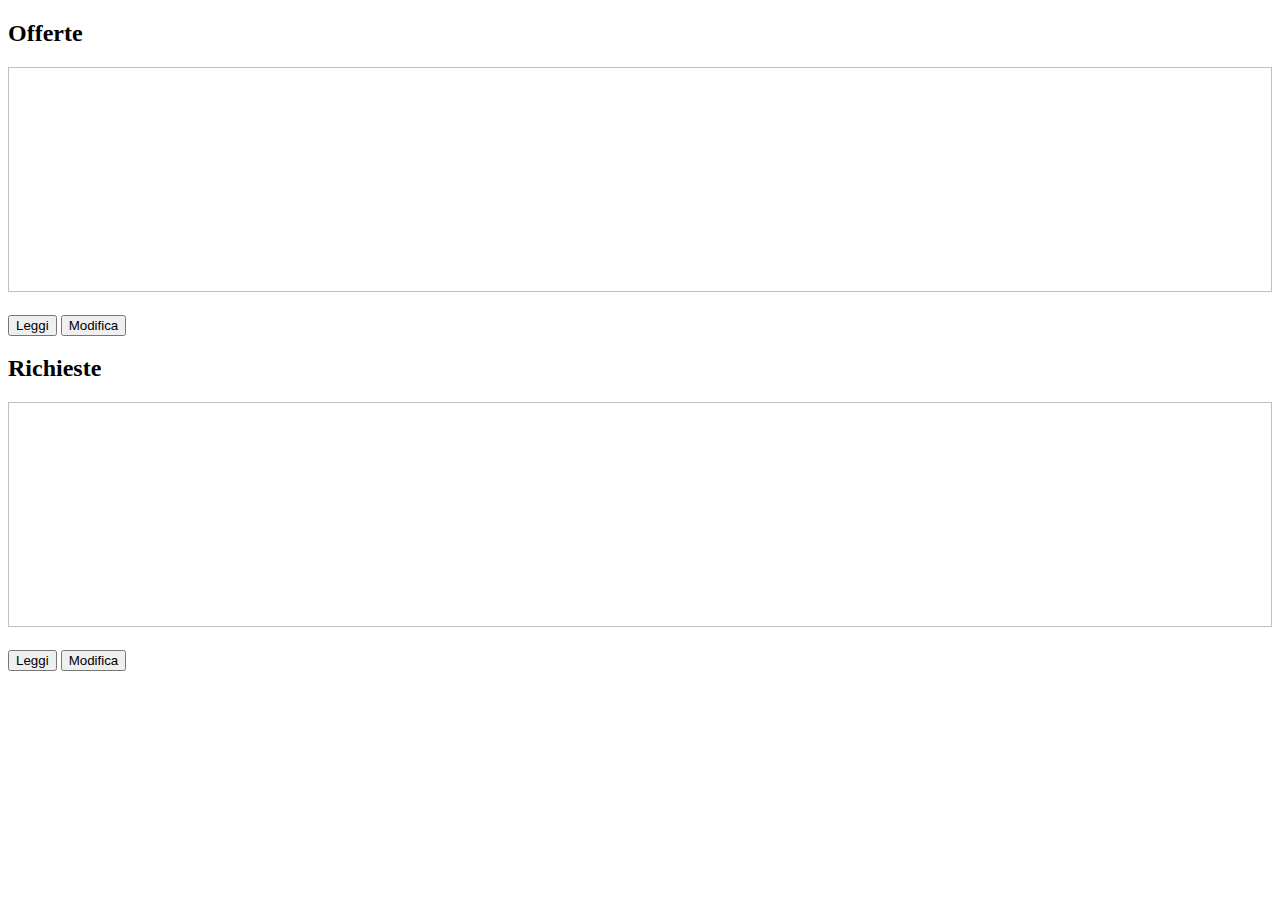
<file: src/main/resources/templates/index.html>
<!DOCTYPE html>
<html lang="en" xmlns:th="http://www.thymeleaf.org" xmlns:sec="http://www.thymeleaf.org/extras/spring-security" th:replace="~{master :: layout(~{::title},~{::meta},~{::main})}">
<head>
    <meta name="description" content="Compravendita">
    <meta name="keywords" content="offerte richieste">
    <title>Compravendita</title>
</head>
<body>

<main id="main">
    <script th:src="@{/search.js}"></script>
    <h2 th:if="${#lists.size(offers)} > 0">Offerte</h2>
    <div th:if="${#lists.size(offers)} > 0" class="row">

        <div th:each="item: ${offers}" th:object="${item}" class="col-md-4">
            <div class="card mycard mb-4 shadow-sm">
                <a th:href="@{/item/{id}(id=*{getId()})}">
                    <img class="bd-placeholder-img card-img-top" width="100%" height="225" th:src="@{/item/{id}/image(id=*{getId()})}" preserveAspectRatio="xMidYMid slice" focusable="false" role="img" th:alt="*{getTitle()}">
                </a>
                <div class="card-body">
                    <a class="title-link" th:href="@{/item/{id}(id=*{getId()})}">
                        <h3 class="mb-0" th:text="*{#strings.abbreviate(getTitle(), 38)}"></h3>
                    </a>
                    <p class="card-text" th:text="*{#strings.abbreviate(getDescription(), 100)}"></p>
                    <div class="d-flex justify-content-between align-items-center">
                        <div class="btn-group">
                            <button type="button" class="btn btn-sm btn-outline-secondary" th:onclick="|location.href='@{/item/{id}(id=*{getId()})}'|">Leggi</button>
                            <button sec:authorize="isAuthenticated()" type="button" class="btn btn-sm btn-outline-secondary" th:onclick="|location.href='@{/item/{id}/edit(id=*{getId()})}'|">Modifica</button>
                        </div>
                        <small class="text-muted"><time th:datetime="*{getDate()}" th:text="*{#dates.format(getDate(), 'dd-MM-yyyy HH:mm')}"></time></small>
                    </div>
                </div>
            </div>
        </div>
    </div>

    <h2 th:if="${#lists.size(requests)} > 0">Richieste</h2>
    <div th:if="${#lists.size(requests)} > 0" class="row">

        <div th:each="item: ${requests}" th:object="${item}" class="col-md-4">
            <div class="card mycard mb-4 shadow-sm">
                <a th:href="@{/item/{id}(id=*{getId()})}">
                    <img class="bd-placeholder-img card-img-top" width="100%" height="225" th:src="@{/item/{id}/image(id=*{getId()})}" preserveAspectRatio="xMidYMid slice" focusable="false" role="img" th:alt="*{getTitle()}">
                </a>
                <div class="card-body">
                    <a class="title-link" th:href="@{/item/{id}(id=*{getId()})}">
                        <h3 class="mb-0" th:text="*{#strings.abbreviate(getTitle(), 38)}"></h3>
                    </a>
                    <p class="card-text" th:text="*{#strings.abbreviate(getDescription(), 100)}"></p>
                    <div class="d-flex justify-content-between align-items-center">
                        <div class="btn-group">
                            <button type="button" class="btn btn-sm btn-outline-secondary" th:onclick="|location.href='@{/item/{id}(id=*{getId()})}'|">Leggi</button>
                            <button sec:authorize="isAuthenticated()" type="button" class="btn btn-sm btn-outline-secondary" th:onclick="|location.href='@{/item/{id}/edit(id=*{getId()})}'|">Modifica</button>
                        </div>
                        <small class="text-muted"><time th:datetime="*{getDate()}" th:text="*{#dates.format(getDate(), 'dd-MM-yyyy HH:mm')}"></time></small>
                    </div>
                </div>
            </div>
        </div>
    </div>

</main>
</body>
</html>
</file>
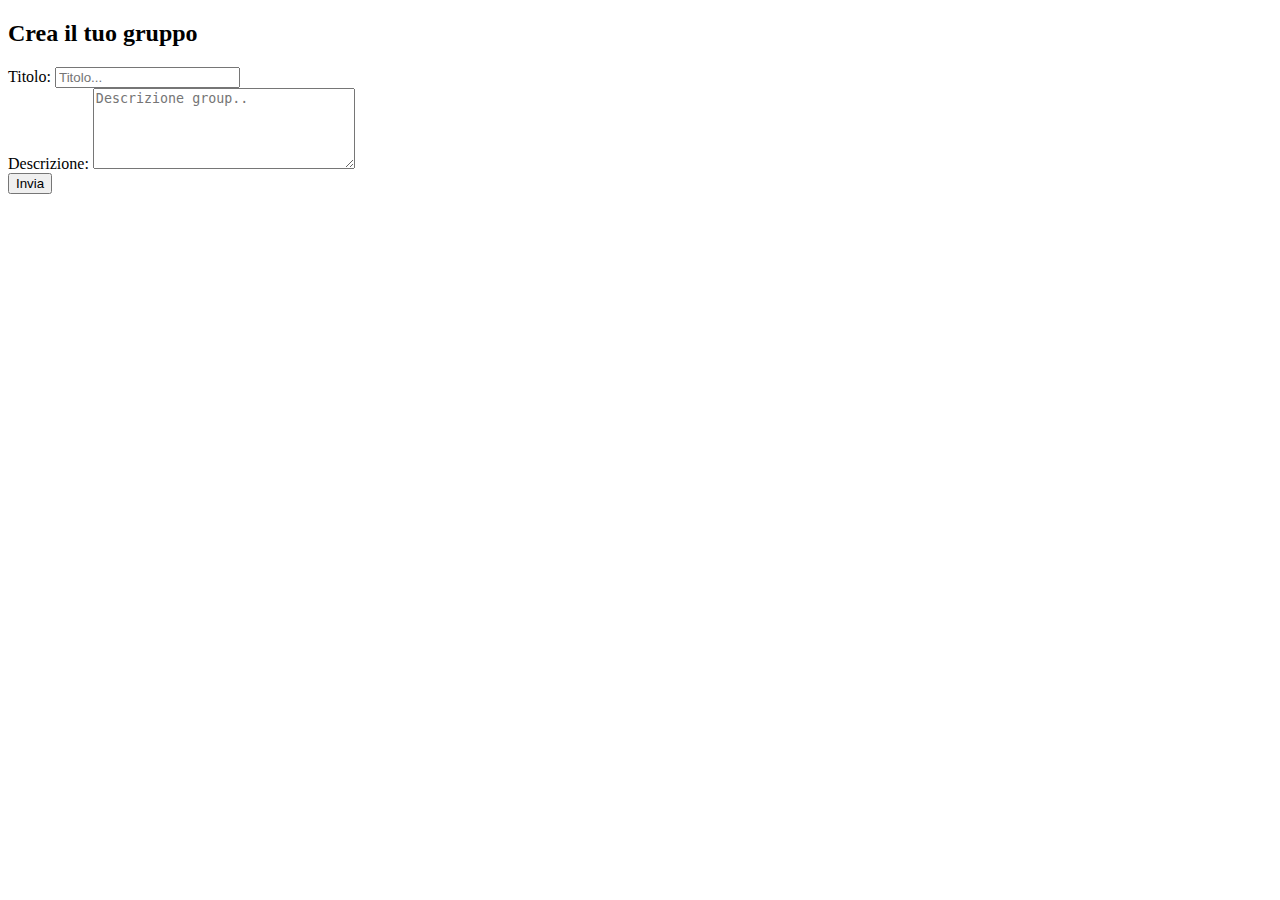
<file: src/main/resources/templates/createGroup.html>
<!DOCTYPE html>
<html lang="en" xmlns:th="http://www.thymeleaf.org" th:replace="~{master :: layout(~{::title},~{::meta},~{::main})}">
<head>
    <meta name="description" content="Create item">
    <meta name="keywords" content="offerta richiesta vendi">
    <title>Crea grup</title>
</head>
<body>

<main>
    <h2>Crea il tuo gruppo</h2>
    <form th:object="${group}" th:action="@{${respondTo}}" method="post" enctype="multipart/form-data">

        <div class="form-group">
            <label for="title">Titolo:</label>
            <input class="form-control" type="text" th:field="*{title}" placeholder="Titolo...">
        </div>


        <div class="form-group">
            <label for="desc">Descrizione:</label>
            <textarea class="form-control" th:field="*{description}" rows="5" cols="30" placeholder="Descrizione group.."></textarea>
        </div>
        <input type="submit" class="btn btn-primary" value="Invia">
    </form>
</main>

</body>
</html>
</file>
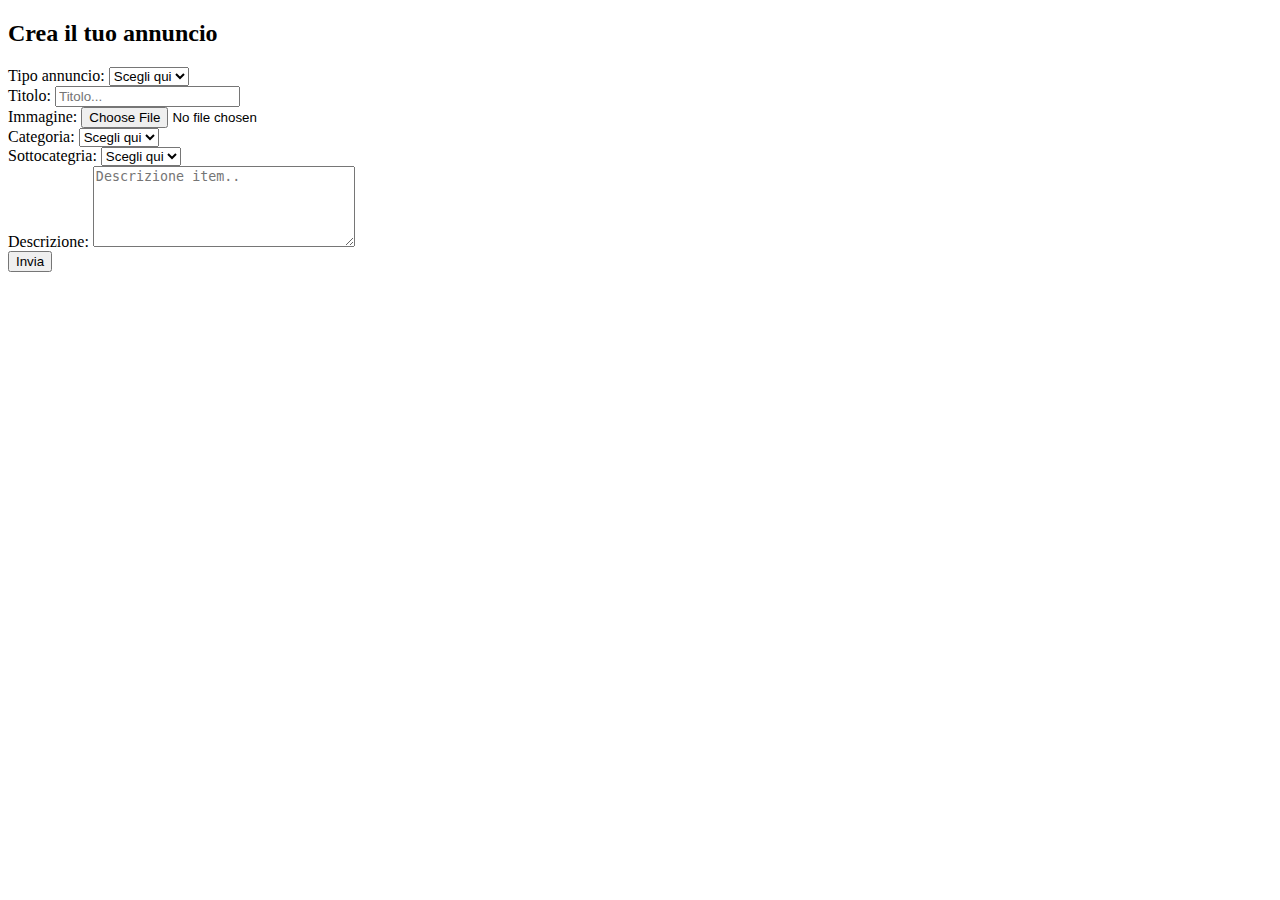
<file: src/main/resources/templates/createItemForm.html>
<!DOCTYPE html>
<html lang="en" xmlns:th="http://www.thymeleaf.org" th:replace="~{master :: layout(~{::title},~{::meta},~{::main})}">
<head>
    <meta name="description" content="Create item">
    <meta name="keywords" content="offerta richiesta vendi">
    <title>Crea item</title>
</head>
<body>

<main>
    <script th:src="@{/subcategory.js}"></script>
    <h2>Crea il tuo annuncio</h2>
    <form th:object="${item}" th:action="@{${respondTo}}" method="post" enctype="multipart/form-data">
        <div class="form-group">
            <label for="type">Tipo annuncio:</label>
            <select  class="form-control" th:field="*{type}">
                <option value="" selected hidden>Scegli qui</option>
                <option th:each="typeAnnounce : ${typesAnnounce}" th:value="${typeAnnounce}" th:utext="${typeAnnounce}">Offerta</option>
            </select>
        </div>

        <div class="form-group">
            <label for="title">Titolo:</label>
            <input class="form-control" type="text" th:field="*{title}" placeholder="Titolo...">
        </div>

        <div class="form-group">
            <label for="file">Immagine:</label>
            <input class="form-control-file" id="file" type="file" name="file" accept="image/jpeg"/>
        </div>

        <div class="form-group">
            <label for="category">Categoria:</label>
            <select class="form-control">
                <option value="" selected  hidden>Scegli qui</option>
                <option th:each="category : ${categories}" th:onclick="updateaaa(this)" th:value="${category.getName()}" th:utext="${category.getName()}">Veicolo</option>
            </select>
        </div>

        <div id="categoria" class="form-group">
            <label for="category">Sottocategria:</label>
            <select  class="form-control" th:field="*{category}">
                <option value="" selected  hidden>Scegli qui</option>
             </select>
        </div>

        <div class="form-group">
            <label for="desc">Descrizione:</label>
            <textarea class="form-control" th:field="*{description}" rows="5" cols="30" placeholder="Descrizione item.."></textarea>
        </div>
        <input type="submit" class="btn btn-primary" value="Invia">
    </form>
</main>

</body>
</html>
</file>
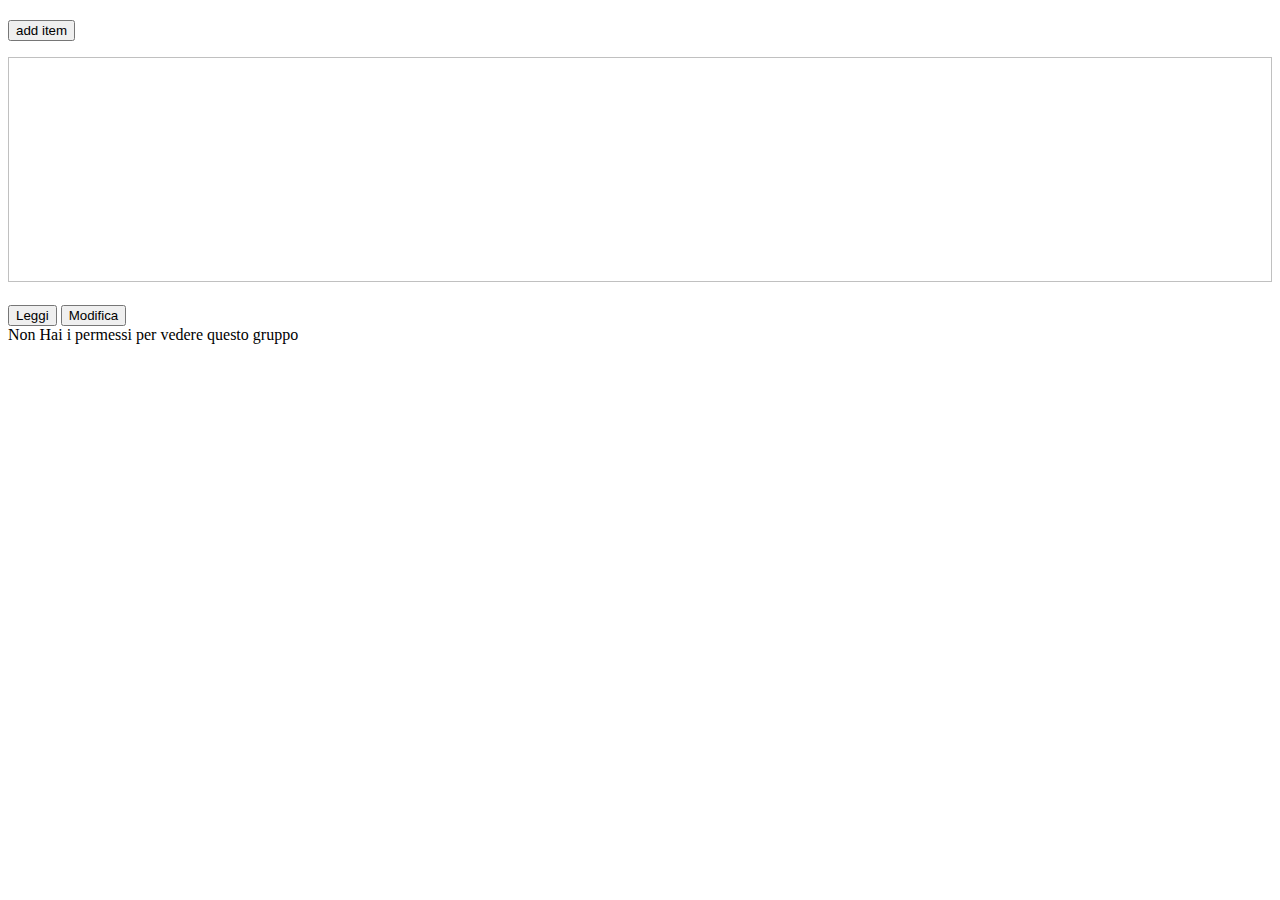
<file: src/main/resources/templates/groupDetail.html>
<!DOCTYPE html>
<html lang="en" xmlns:th="http://www.thymeleaf.org" xmlns:sec="http://www.thymeleaf.org/extras/spring-security" th:replace="~{master :: layout(~{::title},~{::meta},~{::main})}">
<head>
    <meta name="description" content="Compravendita">
    <meta name="keywords" content="offerte richieste">
    <title>Compravendita</title>
</head>
<body>

<main id="main" >
    <th:block th:if="${hasAccess == true}" th:object="${group}">
    <h2 th:text="*{getTitle()}"></h2>
    <span th:text="*{getCreator()}"></span>
    <span th:text="*{getDate()}"></span>
        <button type="button" class="btn btn-sm btn-outline-secondary" th:onclick="|location.href='@{/groups/{id}/create(id=*{getId()})}'|">add item</button>

        <p th:text="*{getDescription()}"></p>
        <div class="row">
        <div th:each="item: ${group.getItems()}" th:object="${item}" class="col-md-4">
            <div class="card mycard mb-4 shadow-sm">
                <a th:href="@{/item/{id}(id=*{getId()})}">
                    <img class="bd-placeholder-img card-img-top" width="100%" height="225" th:src="@{/item/{id}/image(id=*{getId()})}" preserveAspectRatio="xMidYMid slice" focusable="false" role="img" th:alt="*{getTitle()}">
                </a>
                <div class="card-body">
                    <a class="title-link" th:href="@{/item/{id}(id=*{getId()})}">
                        <h3 class="mb-0" th:text="*{#strings.abbreviate(getTitle(), 38)}"></h3>
                    </a>
                    <p class="card-text" th:text="*{#strings.abbreviate(getDescription(), 100)}"></p>
                    <div class="d-flex justify-content-between align-items-center">
                        <div class="btn-group">
                            <button type="button" class="btn btn-sm btn-outline-secondary" th:onclick="|location.href='@{/item/{id}(id=*{getId()})}'|">Leggi</button>
                            <button sec:authorize="isAuthenticated()" type="button" class="btn btn-sm btn-outline-secondary" th:onclick="|location.href='@{/item/{id}/edit(id=*{getId()})}'|">Modifica</button>
                        </div>
                        <small class="text-muted"><time th:datetime="*{getDate()}" th:text="*{#dates.format(getDate(), 'dd-MM-yyyy HH:mm')}"></time></small>
                    </div>
                </div>
            </div>
        </div>
        </div>
    </th:block>

    <th:block th:if="${hasAccess == false}" th:object="${group}">
        Non Hai i permessi per vedere questo gruppo
    </th:block>


</main>
</body>
</html>
</file>
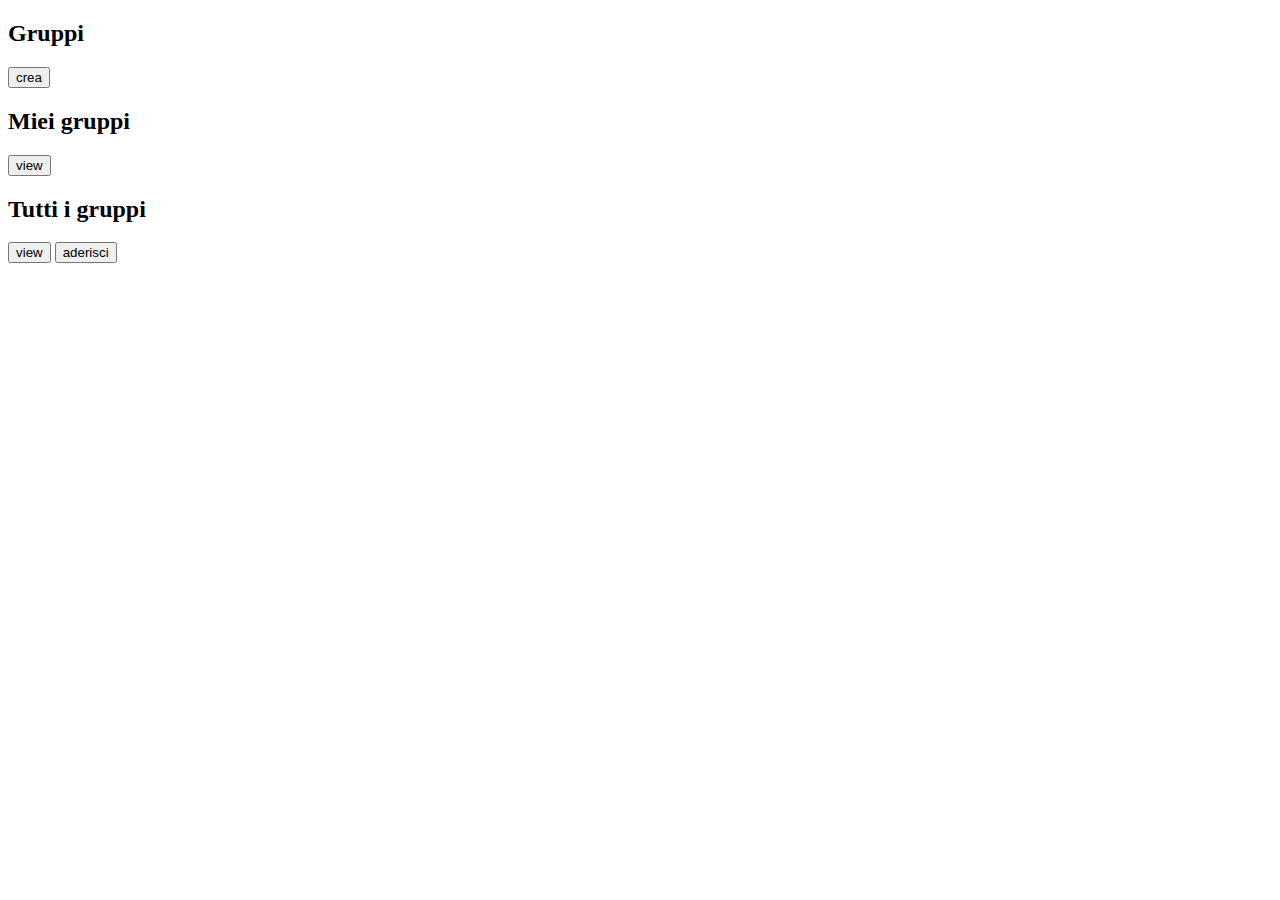
<file: src/main/resources/templates/groups.html>
<!DOCTYPE html>
<html lang="en" xmlns:th="http://www.thymeleaf.org" xmlns:sec="http://www.thymeleaf.org/extras/spring-security" th:replace="~{master :: layout(~{::title},~{::meta},~{::main})}">
<head>
    <meta name="description" content="Compravendita">
    <meta name="keywords" content="offerte richieste">
    <title>Groups</title>
</head>
<body>

<main id="main">
    <h2>Gruppi</h2>
    <button type="button" class="btn btn-sm btn-outline-secondary" th:onclick="|location.href='@{/groups/create}'|">crea</button>

    <h2>Miei gruppi</h2>
        <div th:each="group: ${myGroups}" th:object="${group}" class="col-md-4">
            <div class="card mycard mb-4 shadow-sm">
                <div class="card-body">
                        <h3 class="mb-0" th:text="*{getTitle()}"></h3>
                    <p class="card-text" th:text="*{getDescription()}"></p>
                    <div class="d-flex justify-content-between align-items-center">
                        <div class="btn-group">
                            <button type="button" class="btn btn-sm btn-outline-secondary" th:onclick="|location.href='@{/groups/{id}(id=*{getId()})}'|">view</button>
                        </div>
                        <small class="text-muted"><time th:datetime="*{getDate()}" th:text="*{#dates.format(getDate(), 'dd-MM-yyyy HH:mm')}"></time></small>
                    </div>
                </div>
            </div>
        </div>

    <h2>Tutti i gruppi</h2>
    <div th:each="group: ${allGroups}" th:object="${group}" class="col-md-4">
        <div class="card mycard mb-4 shadow-sm">
            <div class="card-body">
                <h3 class="mb-0" th:text="*{getTitle()}"></h3>
                <p class="card-text" th:text="*{getDescription()}"></p>
                <div class="d-flex justify-content-between align-items-center">
                    <div class="btn-group">
                        <button th:if="${#lists.contains(group.getMembers(), user)}" type="button" class="btn btn-sm btn-outline-secondary" th:onclick="|location.href='@{/groups/{id}(id=*{getId()})}'|">view</button>
                        <button th:unless="${#lists.contains(group.getMembers(), user)}" type="button" class="btn btn-sm btn-outline-secondary" th:onclick="|location.href='@{/groups/{id}/enter(id=*{getId()})}'|">aderisci</button>
                    </div>
                    <small class="text-muted"><time th:datetime="*{getDate()}" th:text="*{#dates.format(getDate(), 'dd-MM-yyyy HH:mm')}"></time></small>
                </div>
            </div>
        </div>
    </div>


</main>
</body>
</html>
</file>
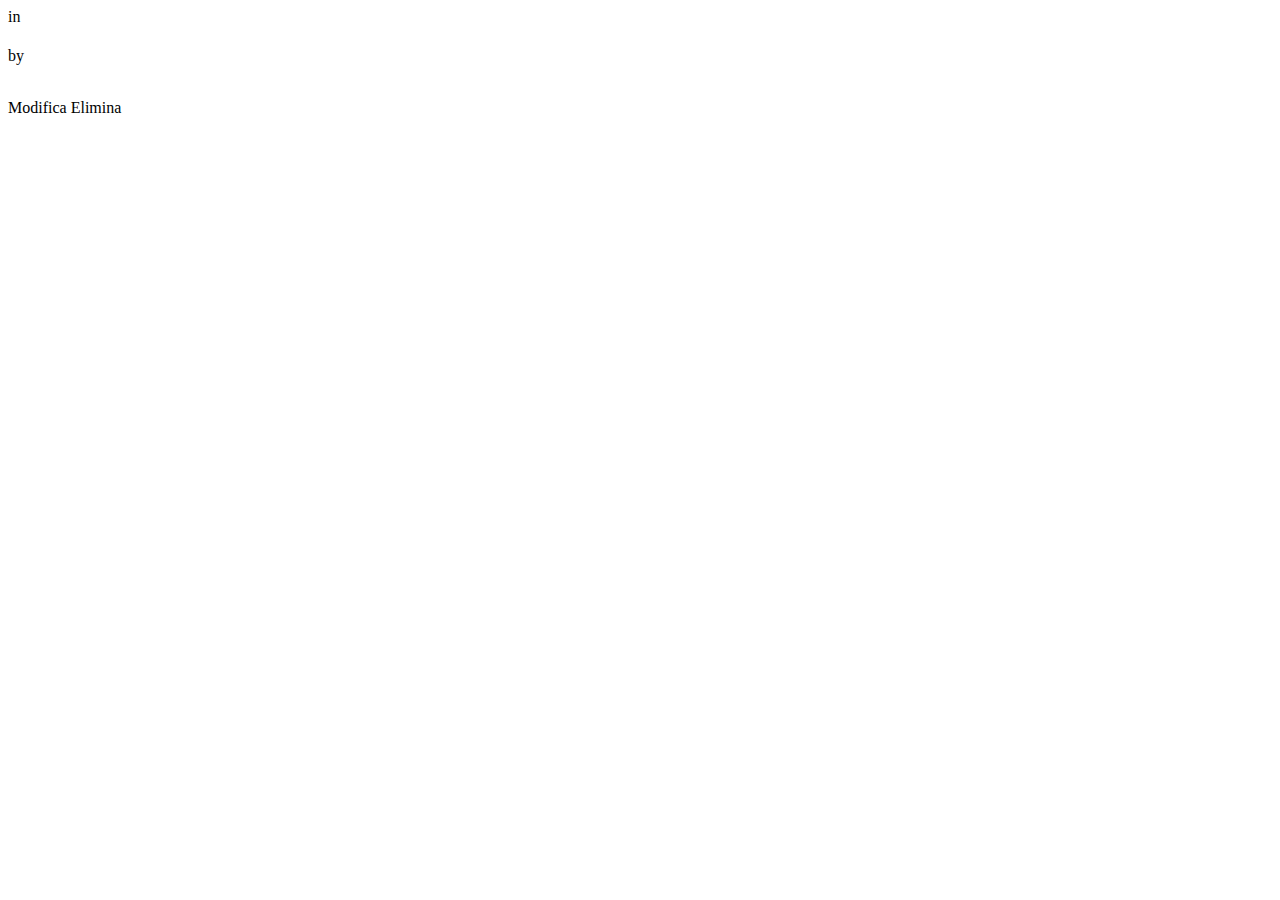
<file: src/main/resources/templates/itemDetails.html>
<!DOCTYPE html>
<html lang="en" xmlns:th="http://www.thymeleaf.org" xmlns:sec="http://www.thymeleaf.org/extras/spring-security" th:replace="~{master :: layout(~{::title},~{::meta},~{::main})}">
<head>
    <meta name="description" content="dettagli item">
    <title th:text="${item.getTitle()}">Vendo auto da corsa velocissima</title>
</head>
<body>

<main>
    <article th:object="${item}" class="card myarticle bg-light mb-4">
        <header class="bg-light card-header text-center">
            <div class="card-meta">
                <time th:datetime="*{getDate()}" th:text="*{#dates.format(getDate(), 'dd-MM-yyyy HH:mm')}"></time> in <span th:text="*{getCategory()}"></span>
            </div>
            <h1 class="card-title" th:text="*{getTitle()}"></h1>
            <div class="card-meta">
                by <span th:text="*{getAuthor()}"></span>
            </div>
        </header>
        <img th:alt="*{getTitle()}" class="card-img" th:src="@{/item/{id}/image(id=*{getId()})}">
        <div class="card-body">
            <p class="card-text" th:text="*{getDescription()}"></p>
            <a sec:authorize="isAuthenticated()" th:href="@{/item/{id}/edit(id=*{getId()})}" class="btn btn-primary">Modifica</a>
            <a sec:authorize="hasRole('ADMIN')" th:href="@{/item/{id}/delete(id=*{getId()})}" class="btn btn-danger">Elimina</a>
        </div>

    </article>
</main>

</body>
</html>
</file>
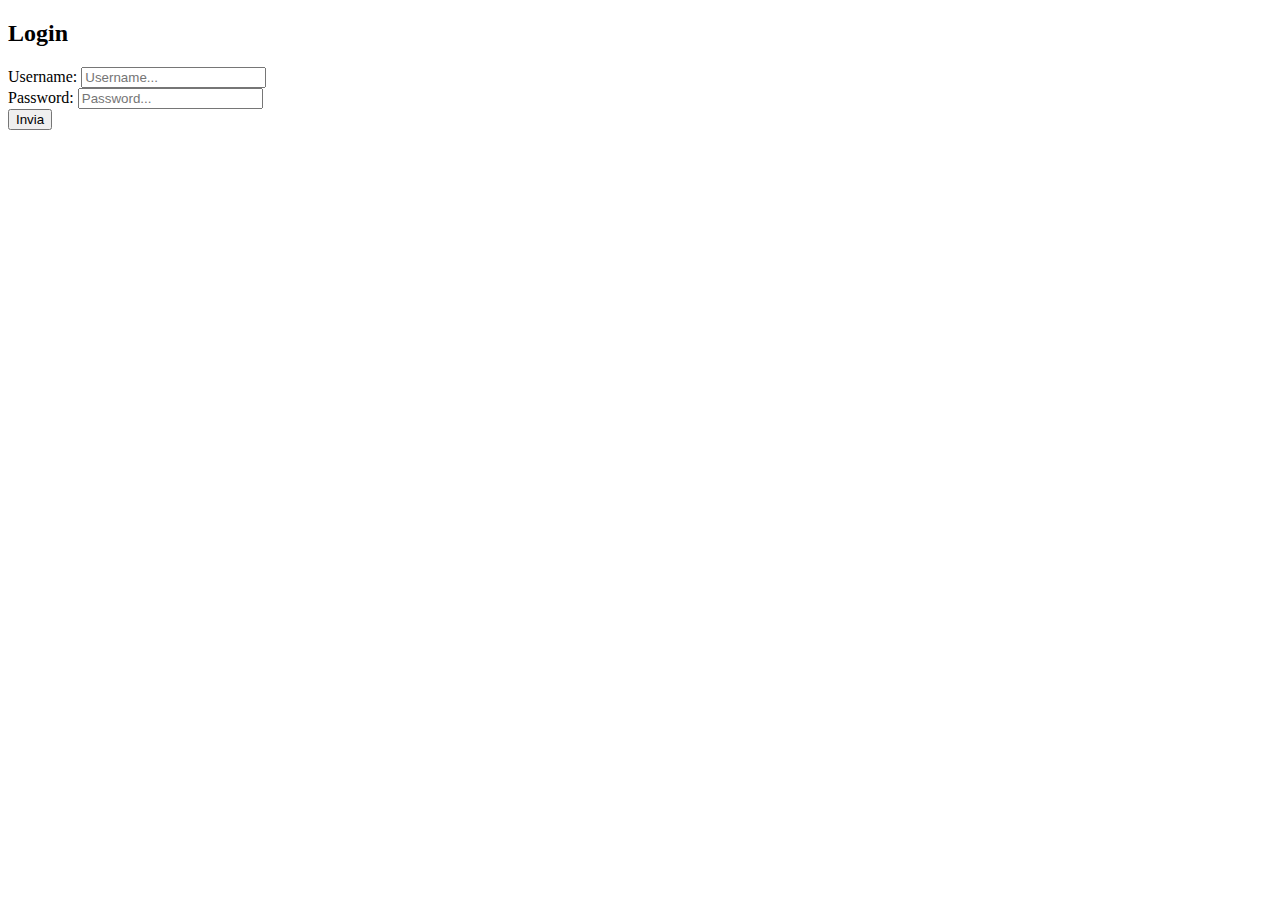
<file: src/main/resources/templates/login.html>
<!DOCTYPE html>
<html lang="en" xmlns:th="http://www.thymeleaf.org" th:replace="~{master :: layout(~{::title},~{::meta},~{::main})}">
<head>
    <meta name="description" content="Login">
    <meta name="keywords" content="login">
    <title>Login</title>
</head>
<body>

<main>
    <h2>Login</h2>
    <form th:action="@{/login}" method="post">
        <div class="form-group">
            <label for="username">Username:</label>
            <input class="form-control" type="text" id="username" name="username" placeholder="Username...">
        </div>

        <div class="form-group">
            <label for="password">Password:</label>
            <input class="form-control" type="password" id="password" name="password" placeholder="Password...">
        </div>



        <input type="submit" class="btn btn-primary" value="Invia">
    </form>
</main>

</body>
</html>
</file>
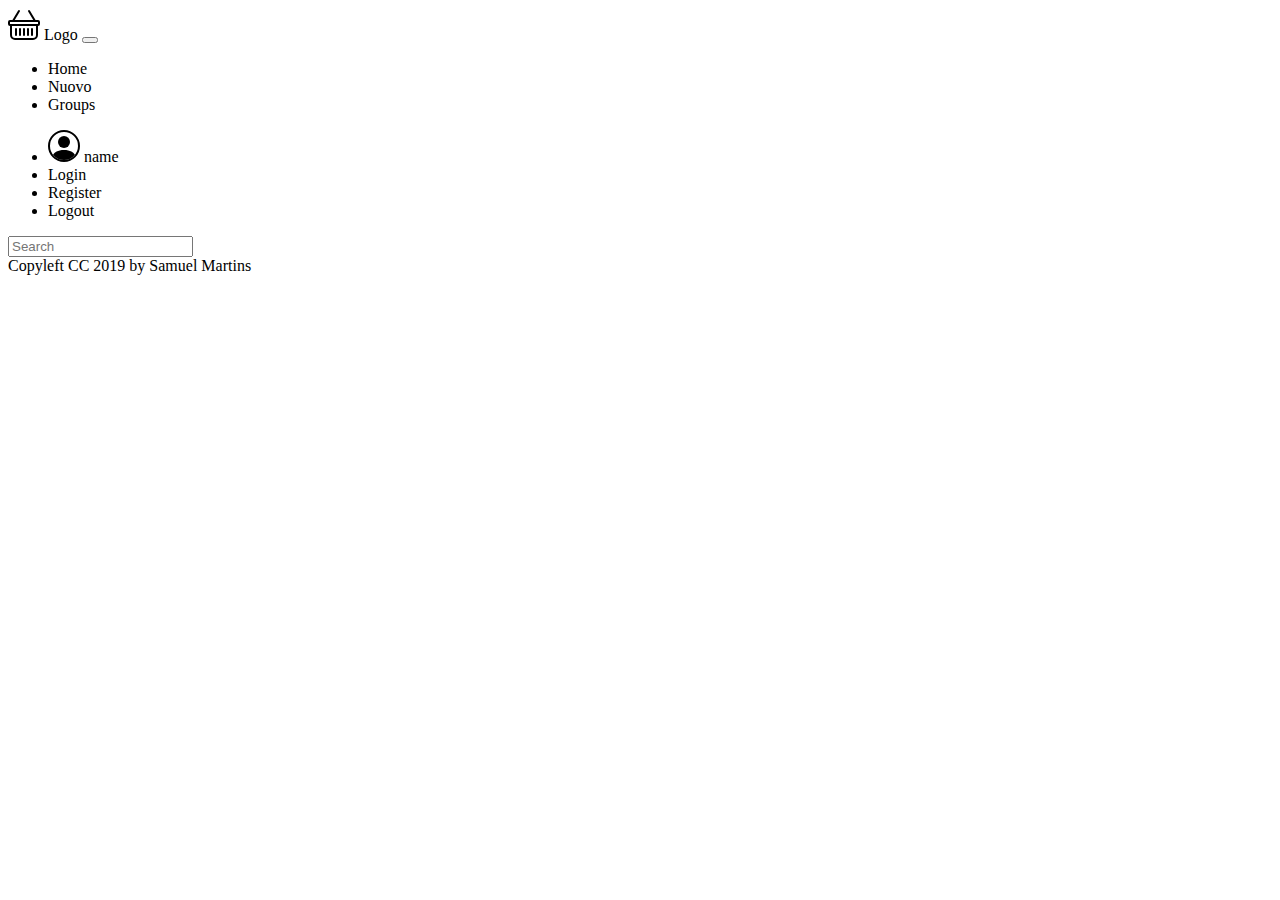
<file: src/main/resources/templates/master.html>
<!DOCTYPE html>
<html class="h-100" lang="en" xmlns:th="http://www.thymeleaf.org" xmlns:sec="http://www.thymeleaf.org/extras/spring-security" th:fragment="layout(title, metas, content)">
<head>
    <meta charset="UTF-8">
    <meta name="author" content="Samuel Martins">
    <meta name="viewport" content="width=device-width, initial-scale=1, maximum-scale=1">
    <base href="/debabomartins/" >
    <th:block th:replace="${metas}"/>
    <link rel="stylesheet" type="text/css" th:href="@{/styles.css}"/>
    <link th:href="@{/webjars/bootstrap/4.5.3/css/bootstrap.min.css}" rel="stylesheet">
    <title th:include="${title}"></title>
</head>
<body class="d-flex flex-column h-100 bg-light">
<script th:src="@{/webjars/jquery/3.5.1/jquery.js}"></script>
<script th:src="@{/webjars/bootstrap/4.5.3/js/bootstrap.bundle.min.js}"></script>

<nav class="navbar navbar-expand-md navbar-dark bg-dark">
    <div class="container">
        <a class="navbar-brand" th:href="@{/}">
            <svg alt="logo" width="2em" height="2em" viewBox="0 0 16 16" class="bi bi-basket" fill="currentColor" xmlns="http://www.w3.org/2000/svg">
                <path fill-rule="evenodd" d="M5.757 1.071a.5.5 0 0 1 .172.686L3.383 6h9.234L10.07 1.757a.5.5 0 1 1 .858-.514L13.783 6H15a1 1 0 0 1 1 1v1a1 1 0 0 1-1 1v4.5a2.5 2.5 0 0 1-2.5 2.5h-9A2.5 2.5 0 0 1 1 13.5V9a1 1 0 0 1-1-1V7a1 1 0 0 1 1-1h1.217L5.07 1.243a.5.5 0 0 1 .686-.172zM2 9v4.5A1.5 1.5 0 0 0 3.5 15h9a1.5 1.5 0 0 0 1.5-1.5V9H2zM1 7v1h14V7H1zm3 3a.5.5 0 0 1 .5.5v3a.5.5 0 0 1-1 0v-3A.5.5 0 0 1 4 10zm2 0a.5.5 0 0 1 .5.5v3a.5.5 0 0 1-1 0v-3A.5.5 0 0 1 6 10zm2 0a.5.5 0 0 1 .5.5v3a.5.5 0 0 1-1 0v-3A.5.5 0 0 1 8 10zm2 0a.5.5 0 0 1 .5.5v3a.5.5 0 0 1-1 0v-3a.5.5 0 0 1 .5-.5zm2 0a.5.5 0 0 1 .5.5v3a.5.5 0 0 1-1 0v-3a.5.5 0 0 1 .5-.5z"/>
            </svg>
            <span class="hide">Logo</span>
        </a>
        <button class="navbar-toggler" type="button" data-toggle="collapse" data-target="#navbarsExample04"
                aria-controls="navbarsExample04" aria-expanded="false" aria-label="Toggle navigation">
            <span class="navbar-toggler-icon"></span>
        </button>

        <div class="collapse navbar-collapse" id="navbarsExample04">
            <ul class="navbar-nav mr-auto">
                <li class="nav-item" th:classappend="${#strings.equals(page, 'home')} ? 'active' : ''">
                    <a class="nav-link" th:href="@{/}">Home</a>
                </li>
                <li class="nav-item" sec:authorize="isAuthenticated()" th:classappend="${#strings.equals(page, 'form')} ? 'active' : ''">
                    <a class="nav-link" th:href="@{/item/new}">Nuovo</a>
                </li>
                <li class="nav-item" sec:authorize="isAuthenticated()" th:classappend="${#strings.equals(page, 'form')} ? 'active' : ''">
                    <a class="nav-link" th:href="@{/groups/}">Groups</a>
                </li>
            </ul>
            <ul class="nav navbar-nav navbar-right">
                <li class="nav-item nav-color" sec:authorize="isAuthenticated()">
                    <svg width="2em" height="2em" viewBox="0 0 16 16" class="bi bi-person-circle person-icon" fill="currentColor" xmlns="http://www.w3.org/2000/svg">
                        <path d="M13.468 12.37C12.758 11.226 11.195 10 8 10s-4.757 1.225-5.468 2.37A6.987 6.987 0 0 0 8 15a6.987 6.987 0 0 0 5.468-2.63z"/>
                        <path fill-rule="evenodd" d="M8 9a3 3 0 1 0 0-6 3 3 0 0 0 0 6z"/>
                        <path fill-rule="evenodd" d="M8 1a7 7 0 1 0 0 14A7 7 0 0 0 8 1zM0 8a8 8 0 1 1 16 0A8 8 0 0 1 0 8z"/>
                    </svg>
                    <span sec:authentication="name">name</span>
                </li>
                <li class="nav-item" sec:authorize="!isAuthenticated()"> <a class="nav-link" th:href="@{/login}">Login</a></li>
                <li class="nav-item" sec:authorize="!isAuthenticated()"> <a class="nav-link" th:href="@{/register}">Register</a></li>
                <li class="nav-item" sec:authorize="isAuthenticated()"> <a class="nav-link" th:href="@{/logout}">Logout</a></li>
            </ul>

            <form th:if="${#strings.equals(page, 'home')}" class="form-inline my-2 my-md-0" method="get">
                <input aria-label="Search" th:oninput="search(this)" class="form-control" id="q" type="text" placeholder="Search">
            </form>

        </div>
    </div>
</nav>

<div class="py-5">
    <div class="container">
        <main id="main" role="main" th:include="${content}"></main>
    </div>
</div>

<footer class="footer mt-auto py-3">
    <div class="container">
        <span class="text-muted">Copyleft CC 2019 by Samuel Martins</span>
    </div>
</footer>
</body>
</html>
</file>
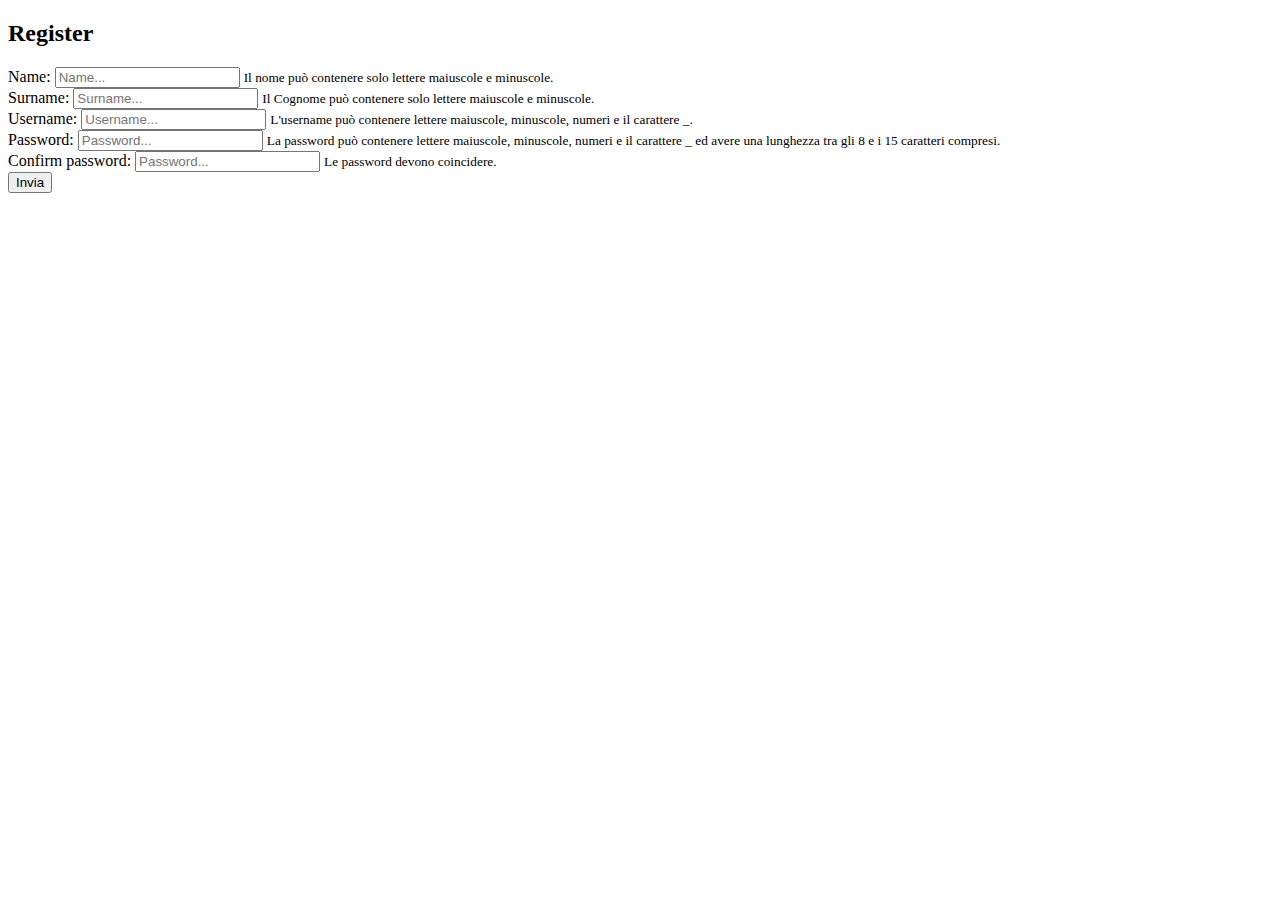
<file: src/main/resources/templates/register.html>
<!DOCTYPE html>
<html lang="en" xmlns:th="http://www.thymeleaf.org" th:replace="~{master :: layout(~{::title},~{::meta},~{::main})}">
<head>
    <meta name="description" content="Register">
    <meta name="keywords" content="register">
    <title>Register</title>
</head>
<body>

<main>
    <script th:src="@{/script.js}"></script>
    <h2>Register</h2>
    <form id="register-form" th:object="${user}" th:action="@{/register}" method="post">
        <div class="form-group">
            <label for="nameInput">Name:</label>
            <input id="nameInput" class="form-control" type="text" th:field="*{name}" placeholder="Name...">
            <small id="nameHelpBlock" class="form-text text-danger">
                Il nome può contenere solo lettere maiuscole e minuscole.
            </small>
        </div>

        <div class="form-group">
            <label for="surnameInput">Surname:</label>
            <input id="surnameInput" class="form-control" type="text" th:field="*{surname}" placeholder="Surname...">
            <small id="surnameHelpBlock" class="form-text text-danger">
                Il Cognome può contenere solo lettere maiuscole e minuscole.
            </small>
        </div>

        <div class="form-group">
            <label for="usernameInput">Username:</label>
            <input id="usernameInput" class="form-control" type="text" th:field="*{username}" placeholder="Username...">
            <small id="usernameHelpBlock" class="form-text text-danger">
                L'username può contenere lettere maiuscole, minuscole, numeri e il carattere _.
            </small>
        </div>

        <div class="form-group">
            <label for="passwordInput">Password:</label>
            <input id="passwordInput" class="form-control" type="password" th:field="*{password}" placeholder="Password...">
            <small id="passwordHelpBlock" class="form-text text-danger">
                La password può contenere lettere maiuscole, minuscole, numeri e il carattere _ ed avere una lunghezza tra gli 8 e i 15 caratteri compresi.
            </small>
        </div>

        <div class="form-group">
            <label for="confirmPasswordInput">Confirm password:</label>
            <input id="confirmPasswordInput" class="form-control" type="password" placeholder="Password...">
            <small id="confirmPasswordHelpBlock" class="form-text text-danger">
                Le password devono coincidere.
            </small>
        </div>

        <input type="submit" class="btn btn-primary" id="register-submit" value="Invia">
    </form>
</main>

</body>
</html>
</file>
